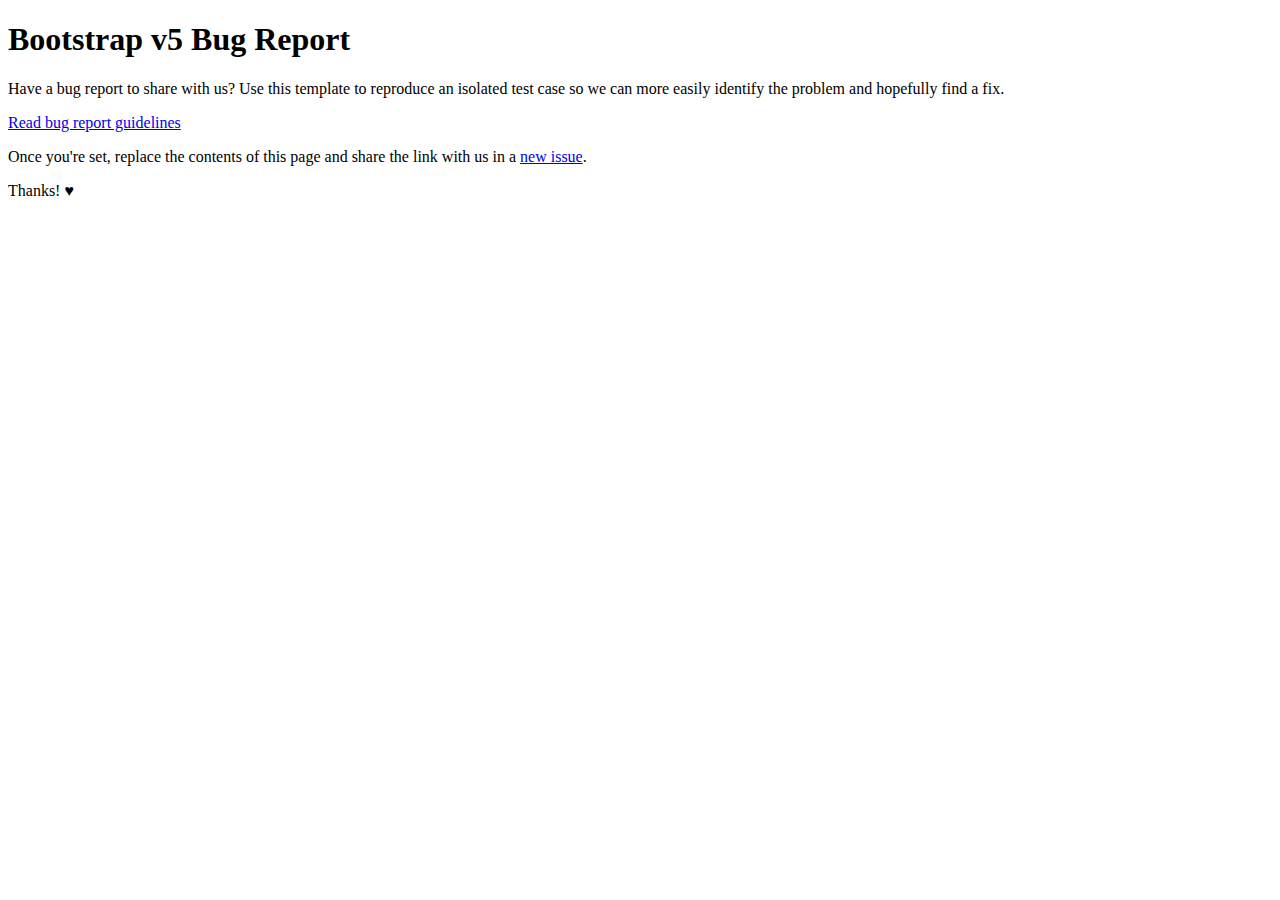
<file: test report.html>
<!doctype html>
<html lang="en">


<head>
    <meta charset="utf-8">
    <meta name="viewport" content="width=device-width, initial-scale=1">
    <!-- Latest compiled and minified CSS -->
    <link href="	https://cdn.jsdelivr.net/npm/bootstrap@5.3.0-alpha1/dist/css/bootstrap.min.css" rel="stylesheet" integrity="sha384-GLhlTQ8iRABdZLl6O3oVMWSktQOp6b7In1Zl3/Jr59b6EGGoI1aFkw7cmDA6j6gD" crossorigin="anonymous">
    <!-- jQuery library -->
    <script src="https://ajax.googleapis.com/ajax/libs/jquery/3.6.1/jquery.min.js"></script>
    <!-- Latest compiled JavaScript -->


    <!-- popper below-->

    <script src="https://cdn.jsdelivr.net/npm/@popperjs/core@2.11.6/dist/umd/popper.min.js" integrity="sha384-oBqDVmMz9ATKxIep9tiCxS/Z9fNfEXiDAYTujMAeBAsjFuCZSmKbSSUnQlmh/jp3" crossorigin="anonymous"></script>
    <script src="https://cdn.jsdelivr.net/npm/bootstrap@5.3.0-alpha1/dist/js/bootstrap.min.js" integrity="sha384-mQ93GR66B00ZXjt0YO5KlohRA5SY2XofN4zfuZxLkoj1gXtW8ANNCe9d5Y3eG5eD" crossorigin="anonymous"></script>
</head>

<div class="container py-5">
  <h1 class="h2">Bootstrap v5 Bug Report</h1>
  <p>Have a bug report to share with us? Use this template to reproduce an isolated test case so we can more easily identify the problem and hopefully find a fix.</p>
  <p>
    <a class="btn btn-primary" href="https://github.com/twbs/bootstrap/blob/main/.github/CONTRIBUTING.md#bug-reports" rel="noopener noreferrer" target="_blank">Read bug report guidelines</a>
  </p>
  <p>Once you're set, replace the contents of this page and share the link with us in a <a href="https://github.com/twbs/bootstrap/issues/new/choose" rel="noopener noreferrer" target="_blank">new issue</a>.</p>
  <p>Thanks! <span class="text-danger">♥</span></p>
</div>


</html>
</file>
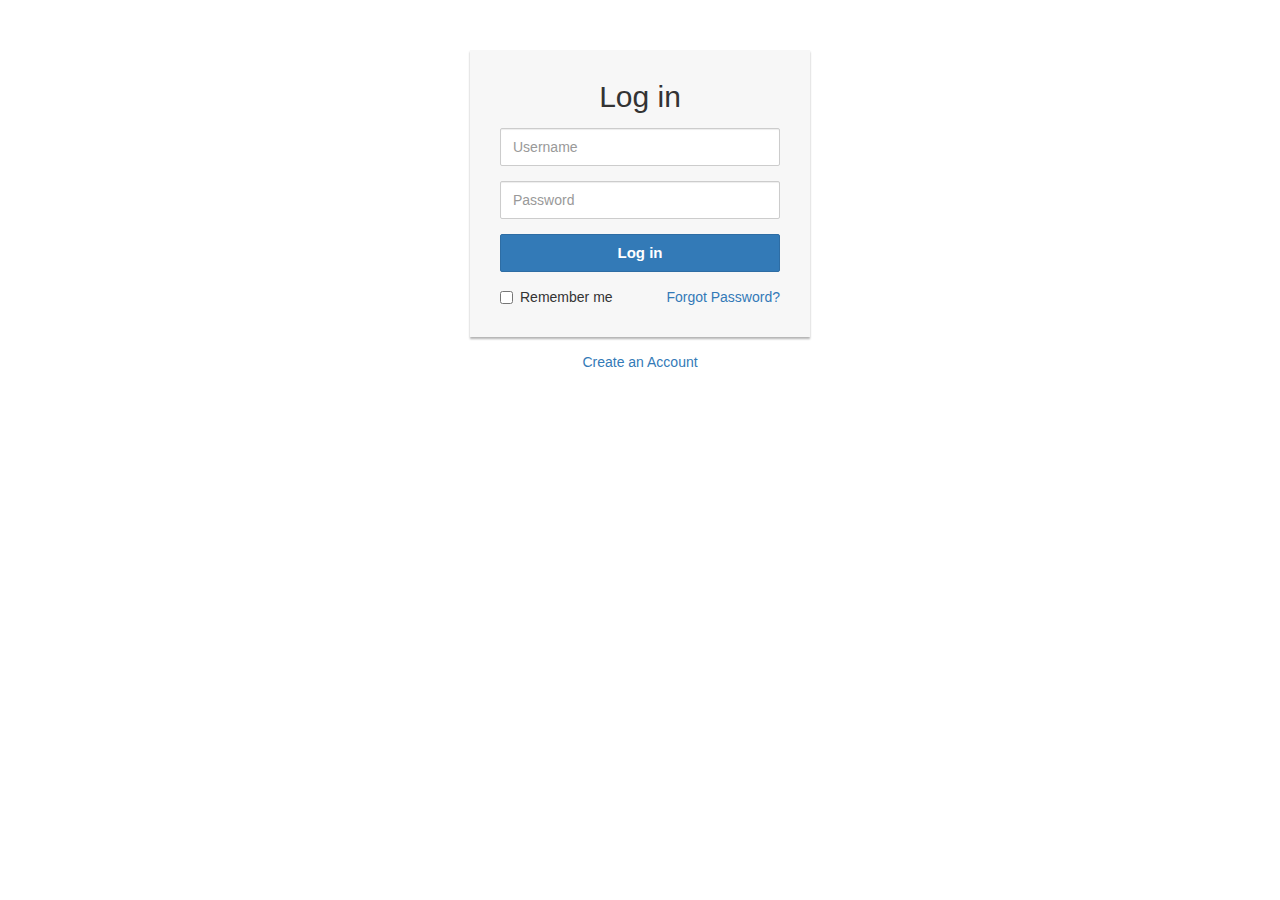
<file: templates/login.html>
<!DOCTYPE html>
<html lang="en">
<head>
<meta charset="utf-8">
<meta http-equiv="X-UA-Compatible" content="IE=edge">
<meta name="viewport" content="width=device-width, initial-scale=1">
<title>Bootstrap Simple Login Form</title>
<link rel="stylesheet" href="https://maxcdn.bootstrapcdn.com/bootstrap/3.3.7/css/bootstrap.min.css">
<script src="https://ajax.googleapis.com/ajax/libs/jquery/1.12.4/jquery.min.js"></script>
<script src="https://maxcdn.bootstrapcdn.com/bootstrap/3.3.7/js/bootstrap.min.js"></script>
<style>
	.login-form {
		width: 340px;
    	margin: 50px auto;
	}
    .login-form form {
    	margin-bottom: 15px;
        background: #f7f7f7;
        box-shadow: 0px 2px 2px rgba(0, 0, 0, 0.3);
        padding: 30px;
    }
    .login-form h2 {
        margin: 0 0 15px;
    }
    .form-control, .btn {
        min-height: 38px;
        border-radius: 2px;
    }
    .btn {
        font-size: 15px;
        font-weight: bold;
    }
</style>
</head>
<body>
<div class="login-form">
    <form action="/examples/actions/confirmation.php" method="post">
        <h2 class="text-center">Log in</h2>
        <div class="form-group">
            <input type="text" class="form-control" placeholder="Username" required="required">
        </div>
        <div class="form-group">
            <input type="password" class="form-control" placeholder="Password" required="required">
        </div>
        <div class="form-group">
            <button type="submit" class="btn btn-primary btn-block">Log in</button>
        </div>
        <div class="clearfix">
            <label class="pull-left checkbox-inline"><input type="checkbox"> Remember me</label>
            <a href="#" class="pull-right">Forgot Password?</a>
        </div>
    </form>
    <p class="text-center"><a href="#">Create an Account</a></p>
</div>
</body>
</html>
</file>
